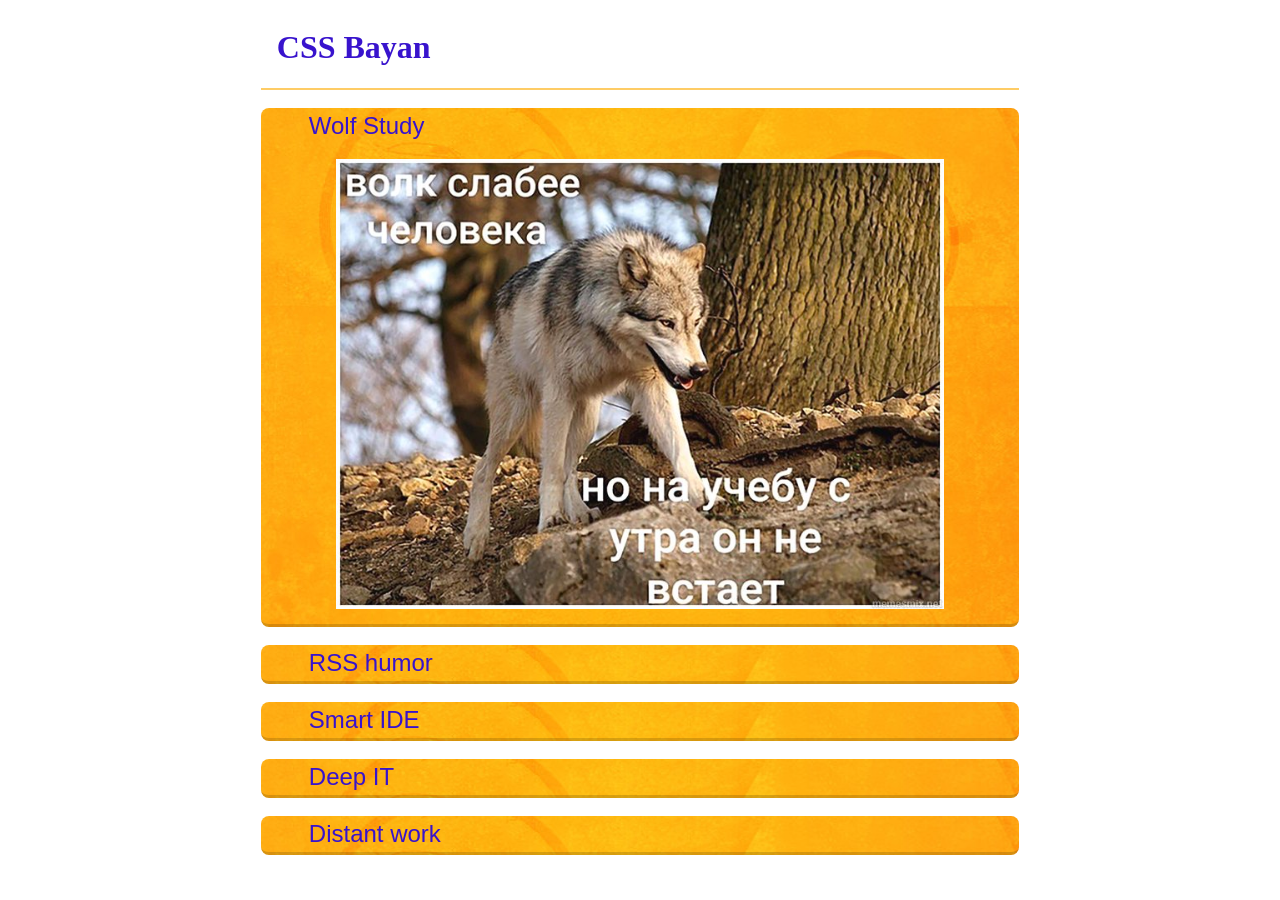
<file: index.html>
<!DOCTYPE html>
<html lang="en">

<head>
  <meta charset="UTF-8">
  <meta name="viewport" content="width=device-width, initial-scale=1.0">
  <title>cssBayan</title>
  <link rel="stylesheet" href="style.css">

</head>

<body>
  <header></header>

  <main>
    <div class="general">
      <div class="genHeader">
        <h1>CSS Bayan</h1>
      </div>

      <div class="accordion">
        <input type="radio" id="1" name="meme" checked>
        <label for="1">
          <span class="header">Wolf Study<span class="crt"><img class="crt1" src="cr.svg" alt="icon"></span></span>
          <span class="image" id="meme1"><img class="img1" src="meme1.jpg" alt="meme1"></span>
      </label></div>


      <div class="accordion">
        <input type="radio" id="2" name="meme">
        <label for="2">
          <span class="header">RSS humor<span class="crt"> <img class="crt1" src="cr.svg" alt="icon"></span></span>
          <span class="image" id="meme2"><img class="img1" src="meme2.jpg" alt="meme2"></span>
      </label></div>


      <div class="accordion">
        <input type="radio" id="3" name="meme">
        <label for="3">
          <span class="header">Smart IDE<span class="crt"><img class="crt1" src="cr.svg" alt="icon"></span></span>
          <span class="image" id="meme3"><img class="img1" src="meme3.jpg" alt="meme3"></span>
      </label></div>

      <div class="accordion">
        <input type="radio" id="4" name="meme">
        <label for="4">
          <span class="header">Deep IT<span class="crt"><img class="crt1" src="cr.svg" alt="icon"></span></span>
          <span class="image" id="meme4"><img class="img1" src="meme4.jpg" alt="meme5"></span>
      </label></div>

      <div class="accordion">
        <input type="radio" id="5" name="meme">
        <label for="5">
          <span class="header">Distant work<span class="crt"><img class="crt1" src="cr.svg" alt="icon"></span></span>
          <span class="image" id="meme5"><img class="img1" src="meme5.jpg" alt="meme5"></span>
      </label></div>




    </div>
  </main>

  <footer></footer>
</body>



</html>
</file>
<file: style.css>
.general {
  width: 60%;
  margin-left: 20%;
  margin-right: 20%;
  display: flex;
  flex-direction: column;
  align-items: center;
  gap: 2vh;
  height: 100%;
  color: #3813cd;
  transition: all 1s;

}

.general:hover {color: #383838;}
.general:hover > .accordion >label > .header > span {display: block;}

.genHeader {

  border-bottom: 2px solid #fecc65;
  width: 100%;
}

h1 {
  padding-left: 0.5em;
}

.header {
  height: 4vh;
  align-items: center;
  display: flex;
  padding-left: 2em;
  justify-content: space-between;
}

label {

  width: 100%;
  text-align: left;
  font-size: 1.5em;
  font-family: 'Gill Sans', 'Gill Sans MT', Calibri, 'Trebuchet MS', sans-serif;
}
.crt {
  display: none;
  transition: all 1s;
}


.accordion {
  width: 100%;
  display: flex;
  justify-content: center;
  background-image: url("reactor_bg_middle.jpg");
  border-bottom: 0.2em solid rgba(0, 0, 0, 0.151);
  border-radius: 0.5em;
}

.accordion input[type="radio"] {
  display: none;
}

.crt1 {height: 2em;width: 2em; padding: 0.1em}
.image {
  height: 0;
  align-self: center;
  display: flex;
  justify-content: center;
  transition: all 1s;

}
#ert {width: 1em; height: 1em; padding-top: 0.5em;}
.img1 {padding: 2%; object-fit: contain; max-width: 95%; max-height: min-content;}

.accordion input[type="radio"]:hover+label>.image {

  height: 20em;
}

.accordion input[type="radio"]:checked+label>.image {

  height: 20em;
  
}

.accordion input[type="radio"]:checked+label> .header >span {
  transform: rotate(45deg);
  padding: 0.1em;
  max-width: 100%;
}
.accordion input[type="radio"]:hover+label> .header >span {
  transform: rotate(45deg);
  padding: 0.1em;
  max-width: 100%;

}
@media (width <= 320px){
  .accordion input[type="radio"]:hover+label>.image {

    height: 5em;
  }
  .accordion input[type="radio"]:checked+label>.image {

    height: 5em;
    
  }
}
@media (320px < width <= 820px){
  .accordion input[type="radio"]:hover+label>.image {

    height: 10em;
  }
  .accordion input[type="radio"]:checked+label>.image {

    height: 10em;
    
  }
}
@media (width < 450px){
  
  label {font-size: 1.2em;}
  h1{font-size: 1.5em;
  padding-left: 0.5em;}
}
</file>
